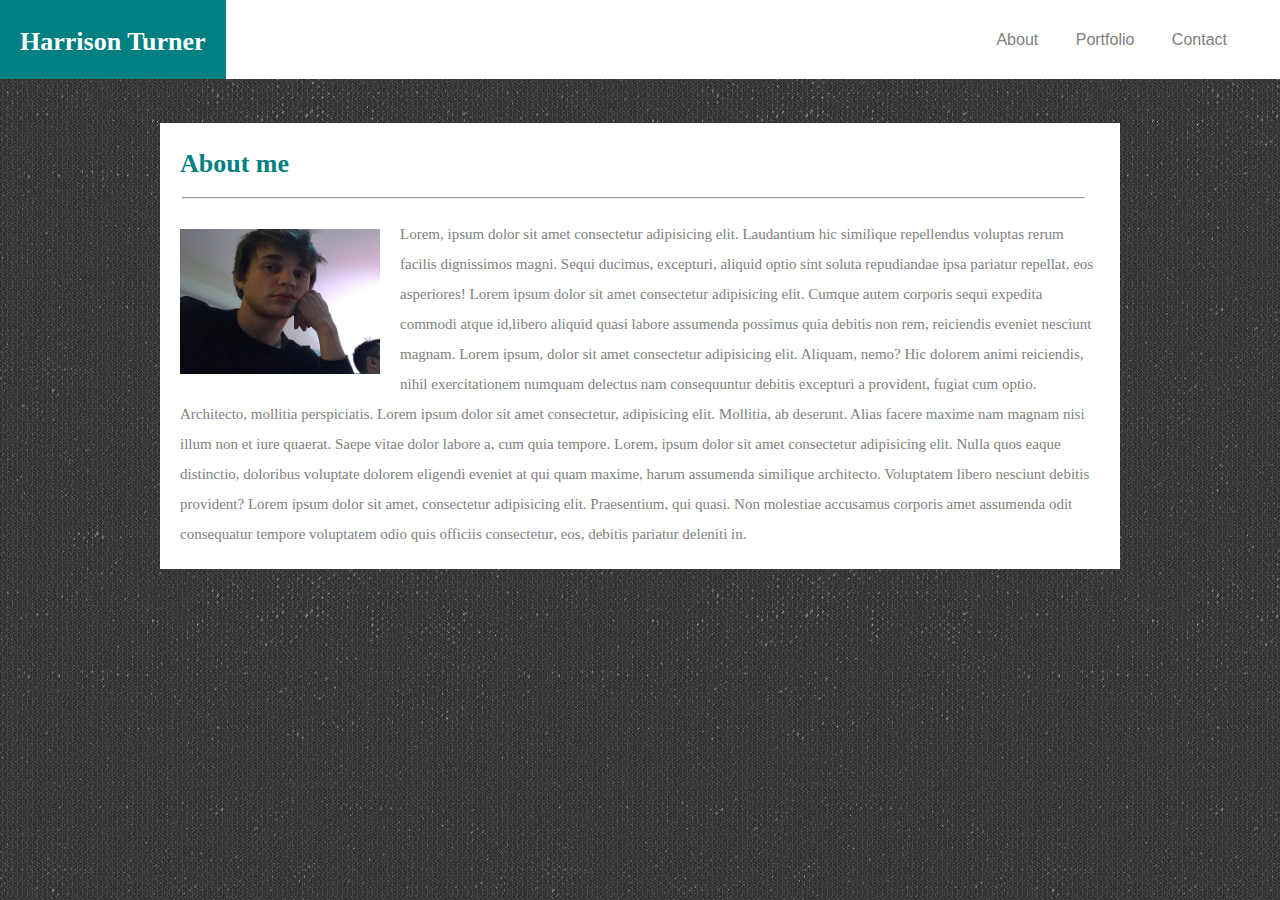
<file: index.html>
<!DOCTYPE html>
<html lang="en">

<head>
    <meta charset="UTF-8">
    <meta name="viewport" content="width=device-width, initial-scale=1.0">
    <meta http-equiv="X-UA-Compatible" content="ie=edge">
    <link rel="stylesheet" type="text/css" href="./assets/css/reset.css">
    <link rel="stylesheet" type="text/css" href="./assets/css/style.css">
    <title>Harrison Turner About</title>
</head>

<body>
    <header>
        <h1>Harrison Turner</h1>
        <nav>
            <a href="index.html">About</a>
            <a href="portfolio.html">Portfolio</a>
            <a href="contact.html">Contact</a>
        </nav>
    </header>

    <div class="container">
        <div class="aboutme">
            <h2>About me</h2>

            <hr>
            <img class="selfie" src="assets/images/me3.jpg">
            <p class="words">
                Lorem, ipsum dolor sit amet consectetur adipisicing elit. Laudantium hic similique repellendus voluptas
                rerum
                facilis dignissimos magni. Sequi ducimus, excepturi, aliquid optio sint soluta repudiandae ipsa
                pariatur
                repellat, eos asperiores!
                Lorem ipsum dolor sit amet consectetur adipisicing elit. Cumque autem corporis sequi expedita commodi
                atque id,libero aliquid quasi labore assumenda possimus quia debitis non rem, reiciendis eveniet
                nesciunt
                magnam.

                Lorem ipsum, dolor sit amet consectetur adipisicing elit. Aliquam, nemo? Hic dolorem animi reiciendis,
                nihil exercitationem numquam delectus nam consequuntur debitis excepturi a provident, fugiat cum optio.
                Architecto, mollitia perspiciatis. Lorem ipsum dolor sit amet consectetur, adipisicing elit. Mollitia,
                ab deserunt. Alias facere maxime nam magnam nisi illum non et iure quaerat. Saepe vitae dolor labore a,
                cum quia tempore. Lorem, ipsum dolor sit amet consectetur adipisicing elit. Nulla quos eaque
                distinctio, doloribus voluptate dolorem eligendi eveniet at qui quam maxime, harum assumenda similique
                architecto. Voluptatem libero nesciunt debitis provident? Lorem ipsum dolor sit amet, consectetur
                adipisicing elit. Praesentium, qui quasi. Non molestiae accusamus corporis amet assumenda odit
                consequatur tempore voluptatem odio quis officiis consectetur, eos, debitis pariatur deleniti in.
            </p>
        </div>
    </div>
</body>

</html>
</file>
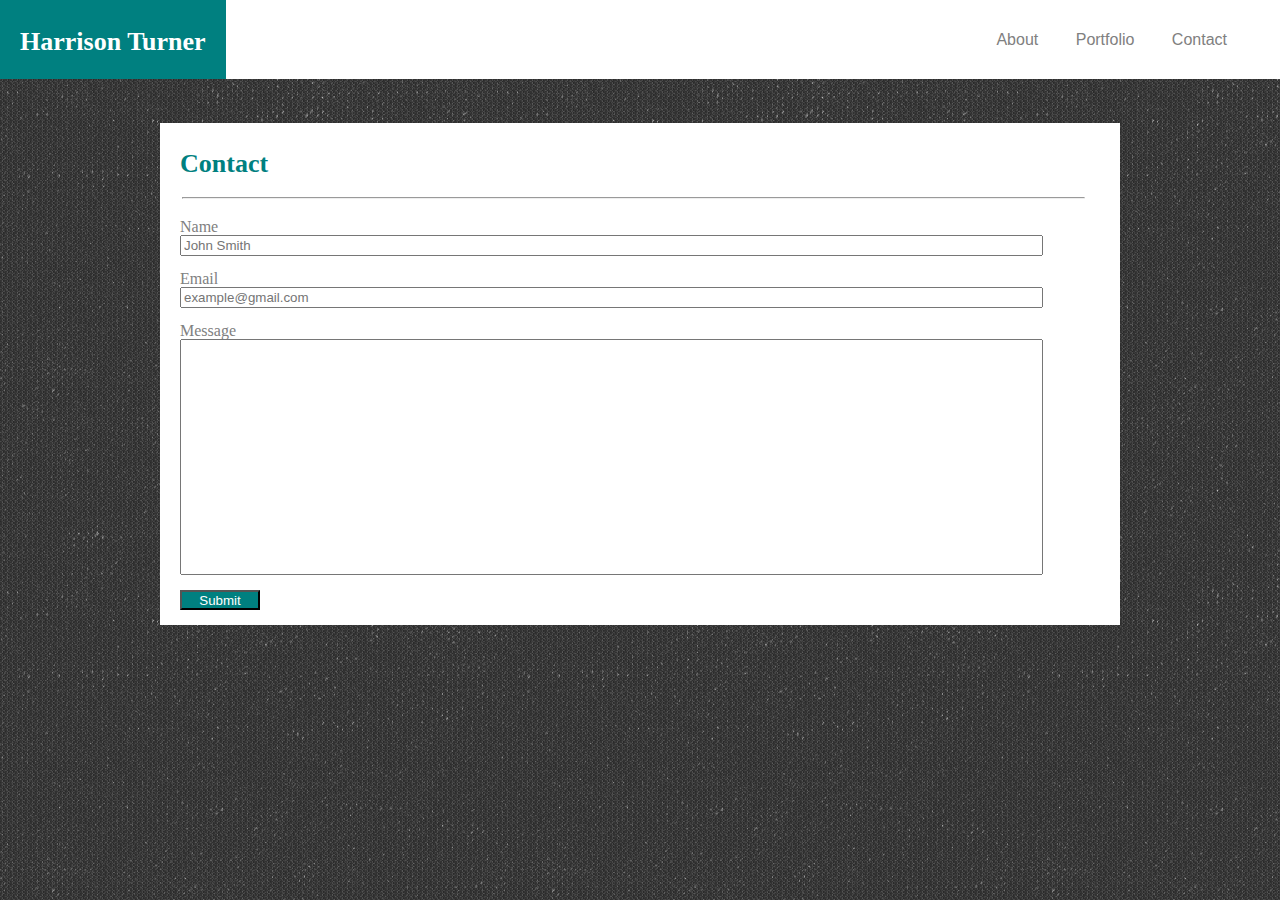
<file: contact.html>
<!DOCTYPE html>
<html lang="en">
<head>
    <meta charset="UTF-8">
    <meta name="viewport" content="width=device-width, initial-scale=1.0">
    <meta http-equiv="X-UA-Compatible" content="ie=edge">
    <link rel="stylesheet" type="text/css" href="./assets/css/reset.css">
    <link rel="stylesheet" type="text/css" href="./assets/css/style.css">
    <title>Harrison Turner About</title>
</head>
<body>
    <header>
        <h1>Harrison Turner</h1>
        <nav>
            <a href="index.html">About</a>
            <a href="portfolio.html">Portfolio</a>
            <a href="contact.html">Contact</a>
        </nav>
    </header>
        <div class="container">
            <div class="aboutme">
                <h2>Contact</h2>
                    <hr>
                    <form>
                        Name<br>
                        <input type="text" Name="input" placeholder="John Smith">
                        <br>
                        Email<br>
                        <input type="text" Email="input" placeholder="example@gmail.com">
                        <br>
                        Message<br>
                        <input type="text" Message="input" style="height: 230px;">
                        <br>
                        <input class="contactButton" type="submit" value="Submit">
                    </form>
            </div>
        </div>
</body>
</html>
</file>
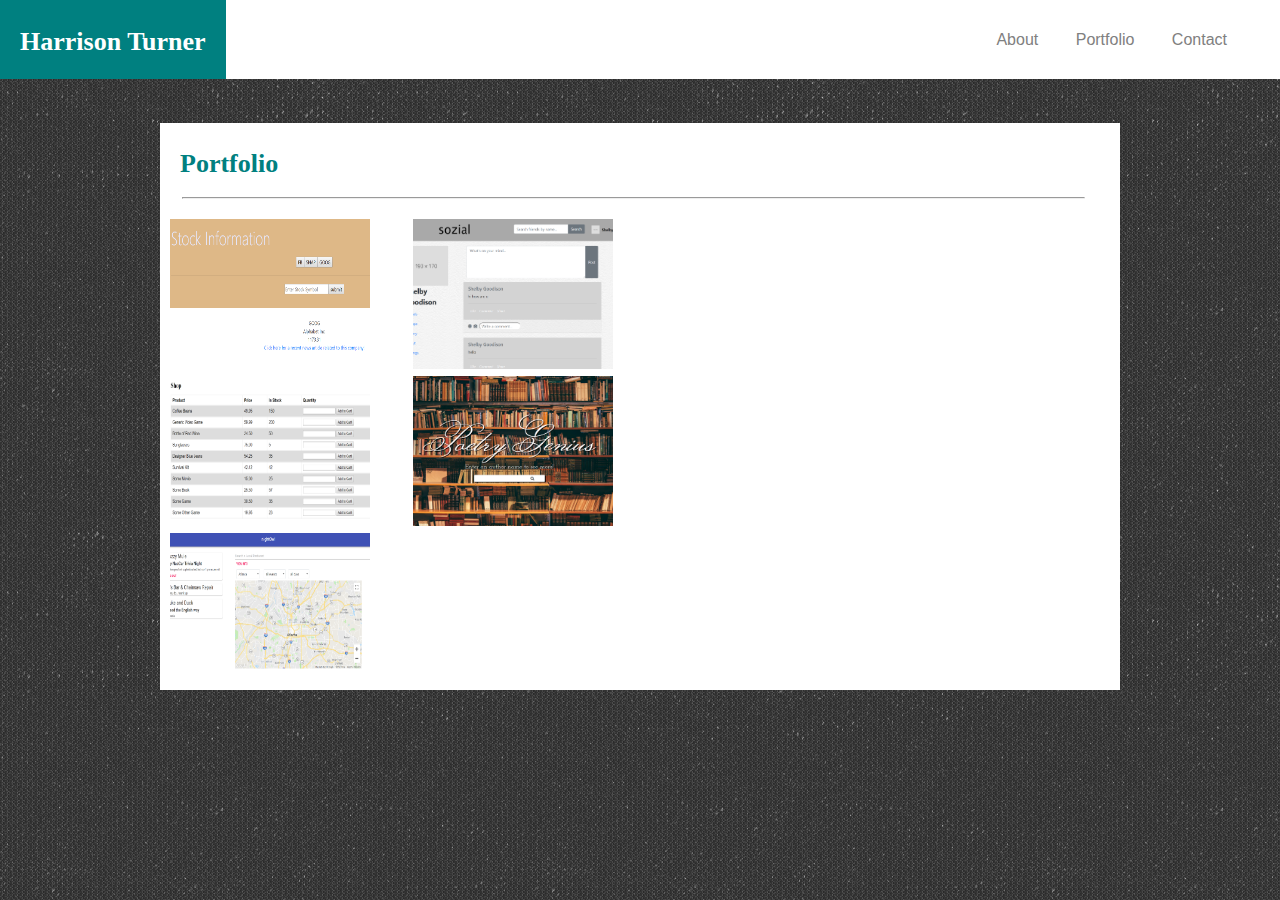
<file: portfolio.html>
<!DOCTYPE html>
<html lang="en">
  <head>
    <meta charset="UTF-8" />
    <meta name="viewport" content="width=device-width, initial-scale=1.0" />
    <meta http-equiv="X-UA-Compatible" content="ie=edge" />
    <link rel="stylesheet" type="text/css" href="./assets/css/reset.css" />
    <link rel="stylesheet" type="text/css" href="./assets/css/style.css" />
    <title>Harrison Turner About</title>
  </head>

  <body>
    <header>
      <h1>Harrison Turner</h1>
      <nav>
        <a href="index.html">About</a>
        <a href="portfolio.html">Portfolio</a>
        <a href="contact.html">Contact</a>
      </nav>
    </header>
    <div class="container">
      <div class="aboutme">
        <h2>Portfolio</h2>

        <hr />

        <div class="pics">
          <a href="https://h-turner.github.io/stock-search-application/"
            ><img
              src="assets/images/stocksearch.PNG"
              height="150px"
              width="200px"
          /></a>
          <a href="https://h-turner.github.io/sozial/">
            <img src="assets//images/sozial.PNG" height="150px" width="200px" />
          </a>
          <a href="https://infinite-meadow-60820.herokuapp.com/">
            <img
              src="assets/images/onlineshopping.PNG"
              height="150px"
              width="200px"
          /></a>
          <a href="https://h-turner.github.io/poetry-genius/">
            <img
              src="assets/images/poetrygenius.PNG"
              height="150px"
              width="200px"
            />
          </a>
          <a href="https://shielded-hollows-44293.herokuapp.com/">
            <img
              src="assets/images/nightOwl.PNG"
              height="150px"
              width="200px"
            />
          </a>
        </div>
      </div>
    </div>
  </body>
</html>
</file>
<file: assets/css/style.css>
body {

  background-image: url(../images/tex2res4.png);
  
} 

.wrapper {
  background: #ffffff;
  float: left;
  font-family: Arial, Helvetica, sans-serif;
  width: 71%;
  text-align: right;
  display: inline-block;
  height: 70px;
}

.content{
  font-family: Arial, Helvetica, sans-serif;
  color: black;
  background-color: white;
  font-size: 10px;
  word-spacing: 10px;
  height: 200px;
}

.aboutme {
  font-size: 40px;
  margin-top: 0px;
  padding: 10px 0 0 10px;
  background-color: white;
  color: teal;
}

.words{
  background-color: white;
  font-size: 15px;
  height: 150px;
  color: gray;
  padding: 0px 10px 200px;
  line-height: 30px;
  margin-right: 10px;
}

h1 {
    float: left;
    color: white;
    background-color: teal;
    height: 50px;
    text-align: center;
    border-bottom: 30px;
    font-family: Georgia, 'Times New Roman', Times, serif;
    padding-top: 29px;
    font-size: 26px;
    font-weight: bold;
    padding-left: 20px;
    padding-right: 20px;
}

.selfie {
    float: left;
    height: 145px;
    width: 200px;
    border: 10px;
    margin: 10px 20px 0 10px;
}

nav {
    padding-left: 14px;
    padding-top: 12px;
    margin: 20px;
    font-family: Arial, Helvetica, sans-serif;
    text-align: right;
}

header {
    width: 100%;
    height: auto;
    background-color: #ffffff;
    margin-bottom: 44px;
    content: "";
    clear: both;
    display: table;
    margin: 0 auto;
    margin-bottom: 44px;
    padding: 0px, 100px, 0px, 100px;
}

.container{
    width: 960px;
    background-color: white;
    margin: auto;
}

a {
  padding-right: 33px;
  color: grey;
  text-decoration: none;
}

h2 {padding-left: 10px;
  padding-top: 18px;
  font-size: 26px;
  font-family: Georgia, 'Times New Roman', Times, serif;
  font-weight: bold;
}

hr {
  margin-left: 11.5px;
  margin-right: 35px;
}

.pics {
  padding-right: 400px; 
}

form {
  font-size: 16px;
  color: grey;
  margin-left: 10px;

}

input {
  width: 91%;
  margin-bottom: 15px;
}

.contactButton {
  background: teal;
  color: white;
  width: 80px;
  height: 20px;

}

@media screen and (max-width: 968px){
  body{
    margin-left: 4px;
    margin-right: 4px;
  }
  .container{
    padding-right: 0px;
    width: 470px;
    /*increasing container width doesnt cause portfolio pictures to stack in two columns?*/
  }

  .pics{
    padding-right: 0px;
  }

  h2{
    width: 470px;
  }

  .words{
    height: 530px;
  }

@media screen and (max-width: 768px){
  body{
    margin-left: 10px;
    width: 90%;
    margin-right: 10px;
  }

  .pics{
    padding-right: 0px;
  }
}

@media screen and (max-width: 640px){
  h1 {
    width: 100%;
  }
  body{
    margin-left: 10px;
    width: 620px;
    margin-right: 10px;
  }

  .container{
    width: 310px;
  }

  .aboutme{
    width: 300px;
    padding-left: 0px;
  }

  .pics{
    padding-left: 40px;
  }

  .words{
    height: 980px;
  }

  .nav{
    text-align: center;
    margin: auto;
    height: 60px;
    clear: left;
  }
}
</file>
